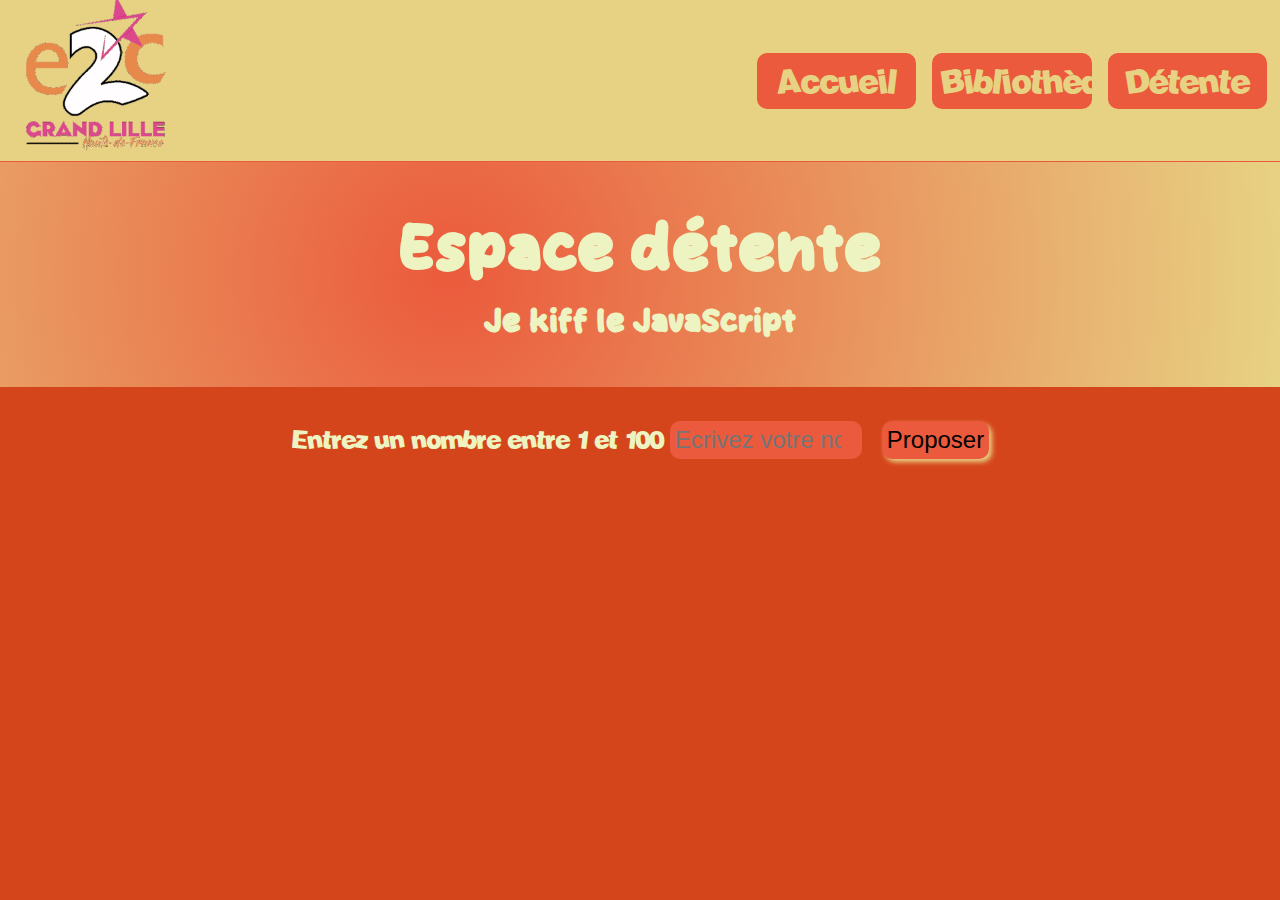
<file: pages/game.htm>
<!DOCTYPE html>
<html lang="fr">
<head>
    <meta charset="UTF-8">
    <meta name="viewport" content="width=device-width, initial-scale=1.0">
    <title>Bibliothèque E2C</title>
    <link rel="stylesheet" href="../style/style.css">
    <link rel="icon" href="../src/logo.png">
</head>
<body>
    <!-- Zone du menu, en hau de la page-->    
    <nav>

        <img id="logo" src="../src/logo2.png" alt="logo E2C">
        <div id="nav-bar">
        <a class="nav-button" href="../index.htm">Accueil</a>
        <a class="nav-button" href="../pages/library.htm">Bibliothèque</a>
        <a class="nav-button" href="../pages/game.htm">Détente</a>
        </div>

    </nav>  
    <!-- En tête stylée-->  
     <header>

        <h1>Espace détente</h1>



        <h3>Je kiff le JavaScript</h3>

     </header>
     
     <div id="main-game">
        <div id="user-interface">
            <div>
                <label for="user-number">Entrez un nombre entre 1 et 100</label>
                <input id="user-number" type="number" name="user-number" placeholder="Ecrivez votre nombre ici." min="1" max="100">
            </div>
            <input id="send-button" type="submit" value="Proposer">


        </div>
        <div id="game-display">


        </div>
     </div>

</body>
<script src="../script/test.js"></script>
</html>
</file>
<file: style/style.css>
/*Réglages généraux */
@font-face {
    font-family: "police-titre";
    src: url("./soopafre.ttf");
}
@font-face {
    font-family: "police-principale";
    src: url("./MilkyJuice.otf");
}
* {
    margin: 0;
    padding: 0;
    box-sizing: border-box;

    --couleur-claire: #EDF4C2;
    --couleur-midclaire: #E7D283;
    --couleur-midfonce: #EB5A3C;
    --couleur-fonce: #D5451B;
}

body {
    font-family: "police-titre";
    background-color: var(--couleur-fonce);
    color: #EDF4C2;
}


/*Réglages de la partie nav */
#logo{
    width: 200px;
    display: block;
}

/*Réglages de la partie header */
header {
    background:radial-gradient(circle at 35%,var(--couleur-midfonce),var(--couleur-midclaire));
    font-family: "police-principale";
    height: 25vh;
    padding: 30px;
    position: relative;
    top: 18vmin;    
    
    display: flex;
    flex-direction: column;
    justify-content: space-evenly;
    align-items: center;
}

p {
    font-size: 1.2rem;
    margin-bottom: 5px;
}

h1 {
    font-family: "police-principale";
    font-size: 4rem;
}

h2 {
    font-family: "police-principale";
    margin-bottom: 5px;
}

h3 {
    font-size: 2rem;
}

nav {
    display: flex;
    flex-direction: row;
    justify-content: space-between;
    align-items: center;
    border-bottom: solid var(--couleur-midfonce) 1px;
    position: fixed;
    width: 100vw;
    background-color: var(--couleur-midclaire);
    z-index: 10;
    height: 18vmin;

}

#nav-bar {
        width : 70%;
        display: flex;
        flex-direction: row;
        justify-content: end;
        align-items: center;
        padding: 5px; 
}

 .nav-button {
    font-size: 2rem;
    text-decoration: none;
    display: block;
    background-color: var(--couleur-midfonce);
    color: #E7D283;
    padding: 8px;
    width: 18%;
    margin: 8px;
    text-align: center;
    border-radius: 10px;
    transition: background-color 500ms, color 1000ms, border 1000ms;

 }
 .nav-button:hover, .form-button:hover {
    background-color: var(--couleur-claire);
    color: var(--couleur-fonce);
    border: solid var(--couleur-midclaire) 2px;
 }

/*Réglages de la partie main et aside*/
#rangement {
    width: 100vw;
    display: flex;
    flex-direction: row;
    justify-content: center;
    align-items: start;
    padding: 20px;
    position: relative;
    top: 18vmin;

}
main {
    width: 75%;
}

article {
    box-shadow: var(--couleur-claire) 2px 2px 5px 0;
    padding: 10px;
    margin-bottom: 10px;
    transition: transform 1000ms;
}

article:hover {
    transform: translate3d(2vh, 2vh, 0);
}

#text1-contenant {
    display: flex;
    flex-direction: row;
    justify-content: space-evenly;
    align-items: center;

}

#text1 {
    width: 60%;
    padding-right: 7px;

}

iframe {
    display: block;
    width: 40%;
    border-radius: 5%;

}

aside {
    width: 22%;
    position: fixed;
    top: 20vmin;
    right: -33%;
    transition: right 500ms;

}
/* image et vidéo*/

#video-e2c {
   max-width: 100%;

}

#lecture {
max-width: 100%;
width: 40%;
float: right;
padding-left: 7px;
}

#prepa-num {
max-width: 100%;
margin-top: 1px;
}

#festnum {
max-width: 100%;
}

aside>article {
    padding: 15px;
    background-color: var(--couleur-midfonce);
    color: var(--couleur-claire);
    border: solid var(--couleur-midclaire);
    border-radius: 10px;
}

/* design intertext*/

.intertext {
    width: 100%;
    aspect-ratio: 1904/640;
    background-image: url(../src/bib2.png);
    background-repeat: no-repeat;
    background-size: 100%;
    
}

.intertext2 {
    width: 100%;
    aspect-ratio: 1904/640;
    background-image: url(../src/bib1.png);
    background-repeat: no-repeat;
    background-size: 100%;
    
}

#main-game {
    position: relative;
    top: 19vmin;
    display: flex;
    flex-direction: column;
    justify-content: start;
    align-items: center;
    width: 100%;
    padding: 25px;
    font-size: 1.5rem;
}

#user-interface {
    display: flex;
    flex-direction: row;
    justify-content: center;
    align-items: center;

}

#user-number {
    font-size: 1.5rem;
    width: 15vw;
    padding: 5px;
    border-radius: 10px;
    background-color: var(--couleur-midfonce);
    border: none;
}

#user-number:focus {
    background-color: var(--couleur-midclaire);
    color: var(--couleur-midfonce);
}

#send-button {
    display: block;
    font-size: 1.5rem;
    padding: 5px;
    margin-left: 20px;
    background-color: var(--couleur-midfonce);
    border-radius: 10px;
    box-shadow: var(--couleur-midclaire) 3px 3px 5px 0;
    transition: box-shadow 250ms, background-color 250ms;
    border: none;

}

#send-button:hover {
    background-color: var(--couleur-fonce);
    box-shadow: 0 0 0 0;
}

.result-line {
    font-family: "police-principale";
    border: var(--couleur-midfonce);
    border-radius: 5px;
    font-size: 1.8rem;
    margin: 10px;
}

/*Réglages js*/

#news-trigger {
    position: fixed;
    writing-mode: vertical-rl;
    top: 45vh;
    right: 0;
    background-color: var(--couleur-claire);
    color: var(--couleur-fonce);
    text-orientation: mixed;
    padding: 10px;
    border-top: var(--couleur-midfonce) 3px;
    border-left: var(--couleur-midfonce) 3px;
    border-bottom: var(--couleur-midfonce) 3px;
    border-radius: 10px 0 0 10px;
    z-index: 10;
    cursor: pointer;
    opacity: 1;
    transition: opacity 500ms;
}

#close {
    position: absolute;
    right: 0;
    top: -2vh;
    background-color: var(--couleur-midfonce);
    color: var(--couleur-claire);
    border: solid var(--couleur-midclaire);
    border-radius: 10px;
    padding: 5px;
    cursor: pointer;
    font-weight: 900;

}

/* formulaire connexion*/
#connect-box {
    z-index: 20;
    position: fixed;
    width: 40vw;
    height: 30vh;
    top: 35vh;
    left: 30vw;

    background-color: var(--couleur-midclaire);
    border: var(--couleur-fonce) 1px solid;
    border-radius: 10px;

    
    padding: 1vh 2vw;
    display: none;

}

#connect-box> form {
    display: flex;
    flex-direction: column;
    justify-content: space-evenly;
    align-items: start;
    width: 100%;
}

.connect-line {
    display: flex;
    flex-direction: row;
    justify-content: space-between;
    align-items: stretch;
}

.connect-line>label {
    font-size: 1.2rem;
    width: 50%;
}

.connect-line>input {
    background-color: var(--couleur-midclaire);
    height: 4vh;
    border-radius: 3px;

}

.form-button {
    font-size: 2rem;
    font-family: "police-titre";
    text-decoration: none;
    display: block;
    background-color: var(--couleur-midfonce);
    color: #E7D283;
    padding: 8px;
    margin: 8px;
    text-align: center;
    border-radius: 10px;
    transition: background-color 500ms, color 1000ms, border 1000ms;

}

#flash-message {
    position: fixed;
    top: 5vh;
    right: 43vw;
    width: 50vw;
    background-color: var(--couleur-fonce);
    color: var(--couleur-claire);
    border-radius: 15px;
    padding: 10px;
    box-shadow: black 2px 2px 4px 0;
    user-select: none;
    transition: right 1200ms;
    z-index: 20;
}

footer {
    position: fixed;
    bottom: 0vh;
    z-index: 20;
    padding: 5px;
    background-color: black;
    color: white;
    border-top: white 1px solid;
    width: 100vh;
    font-size: 1.2rem;
}
</file>
